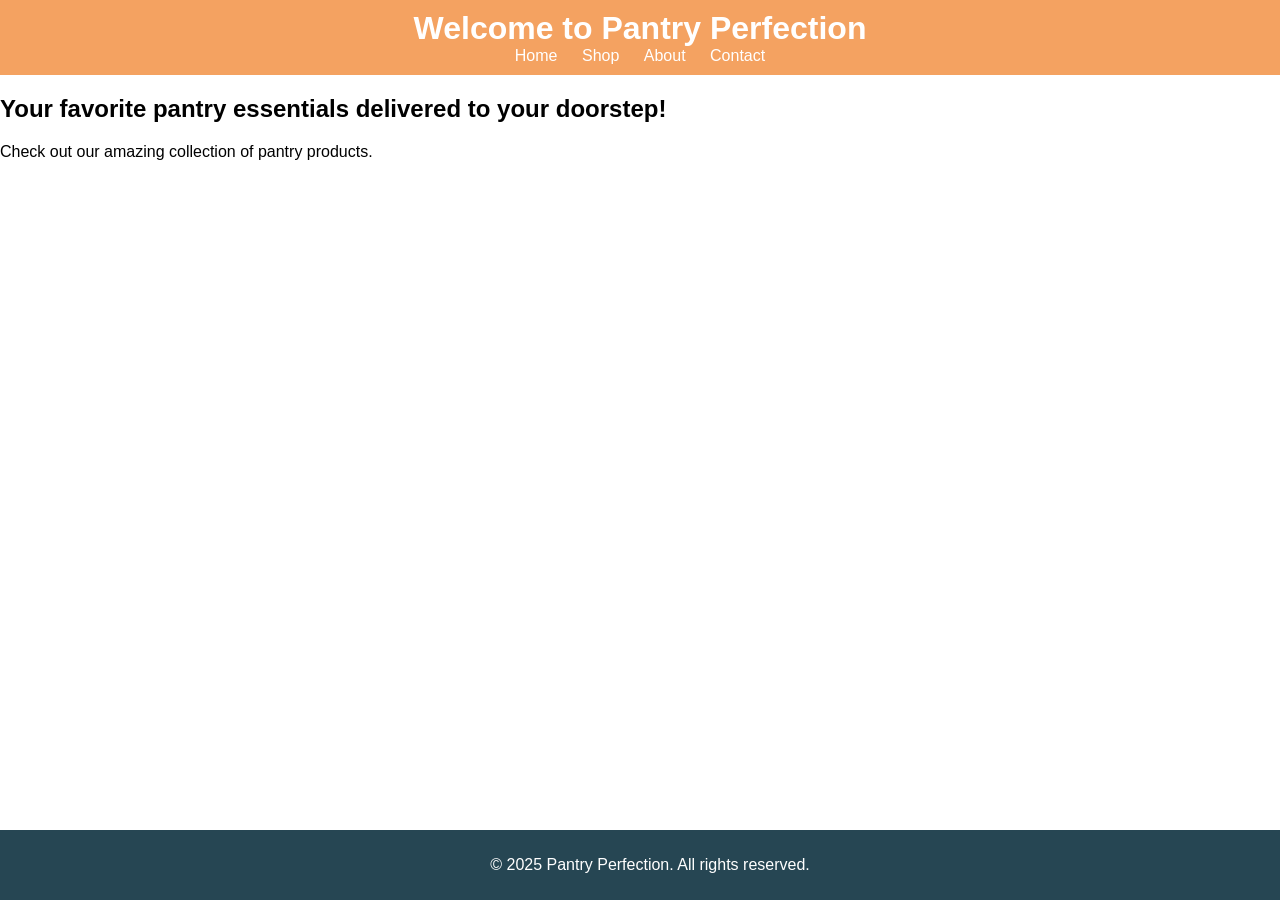
<file: index.html>
<!DOCTYPE html>
<html lang="en">
<head>
    <meta charset="UTF-8">
    <meta name="viewport" content="width=device-width, initial-scale=1.0">
    <title>Pantry Perfection - Home</title>
    <link rel="stylesheet" href="styles.css">
</head>
<body>
    <header>
        <h1>Welcome to Pantry Perfection</h1>
        <nav>
            <a href="index.html">Home</a>
            <a href="shop.html">Shop</a>
            <a href="about.html">About</a>
            <a href="contact.html">Contact</a>
        </nav>
    </header>
    <main>
        <h2>Your favorite pantry essentials delivered to your doorstep!</h2>
        <p>Check out our amazing collection of pantry products.</p>
    </main>
    <footer>
        <p>&copy; 2025 Pantry Perfection. All rights reserved.</p>
    </footer>
</body>
</html>
</file>
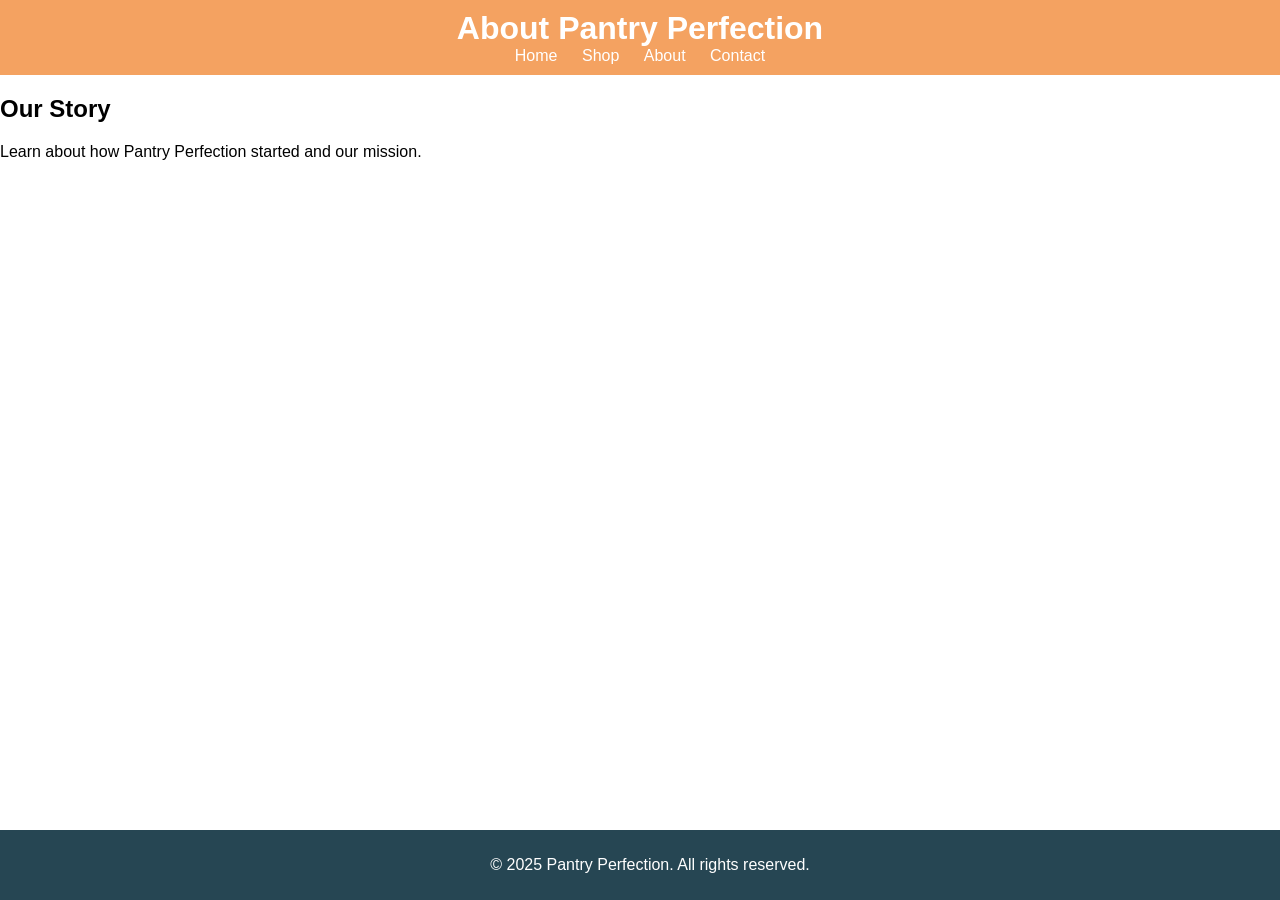
<file: about.html>
<!DOCTYPE html>
<html lang="en">
<head>
    <meta charset="UTF-8">
    <meta name="viewport" content="width=device-width, initial-scale=1.0">
    <title>Pantry Perfection - About</title>
    <link rel="stylesheet" href="styles.css">
</head>
<body>
    <header>
        <h1>About Pantry Perfection</h1>
        <nav>
            <a href="index.html">Home</a>
            <a href="shop.html">Shop</a>
            <a href="about.html">About</a>
            <a href="contact.html">Contact</a>
        </nav>
    </header>
    <main>
        <h2>Our Story</h2>
        <p>Learn about how Pantry Perfection started and our mission.</p>
    </main>
    <footer>
        <p>&copy; 2025 Pantry Perfection. All rights reserved.</p>
    </footer>
</body>
</html>
</file>
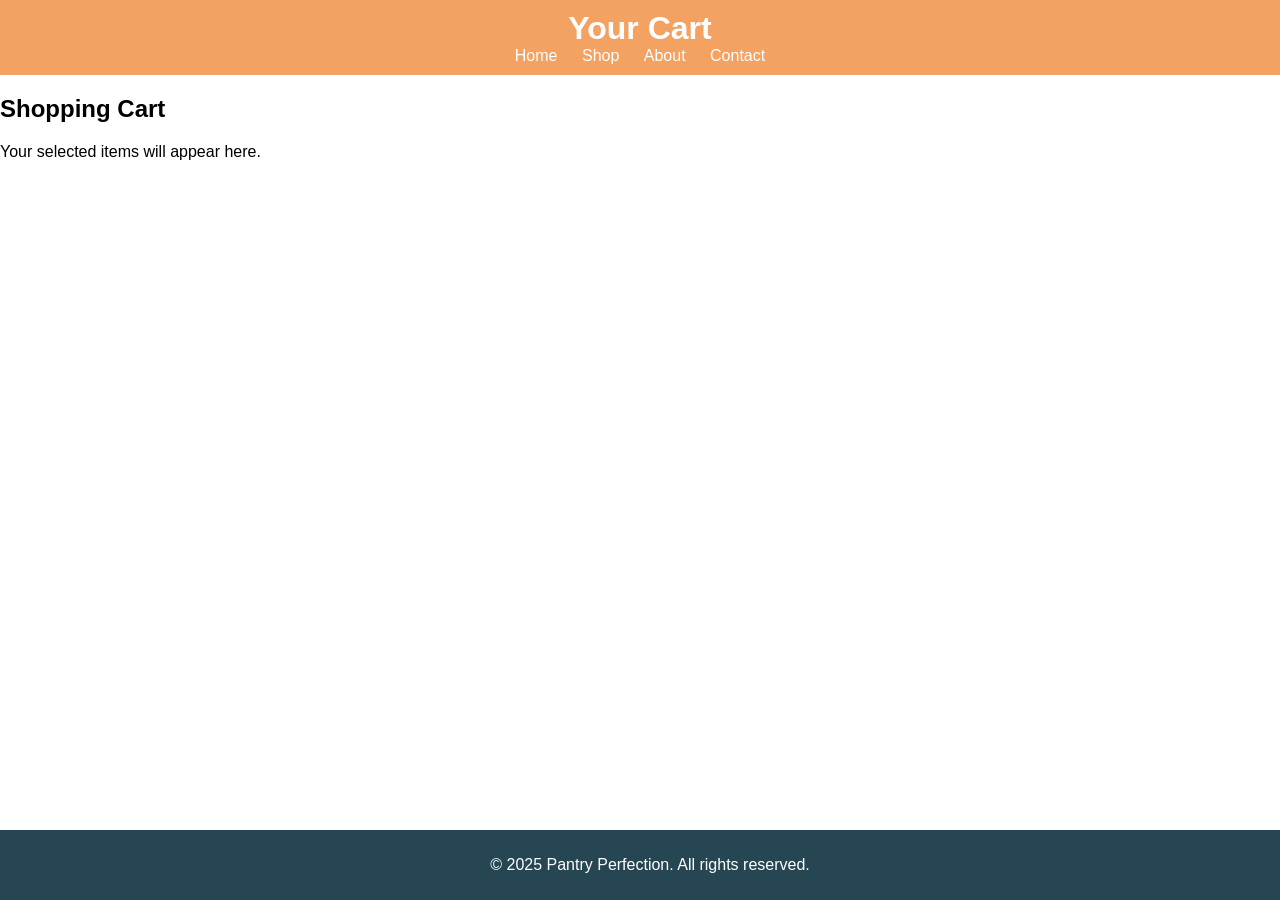
<file: cart.html>
<!DOCTYPE html>
<html lang="en">
<head>
    <meta charset="UTF-8">
    <meta name="viewport" content="width=device-width, initial-scale=1.0">
    <title>Pantry Perfection - Cart</title>
    <link rel="stylesheet" href="styles.css">
</head>
<body>
    <header>
        <h1>Your Cart</h1>
        <nav>
            <a href="index.html">Home</a>
            <a href="shop.html">Shop</a>
            <a href="about.html">About</a>
            <a href="contact.html">Contact</a>
        </nav>
    </header>
    <main>
        <h2>Shopping Cart</h2>
        <p>Your selected items will appear here.</p>
        <!-- Cart functionality to be added -->
    </main>
    <footer>
        <p>&copy; 2025 Pantry Perfection. All rights reserved.</p>
    </footer>
</body>
</html>
</file>
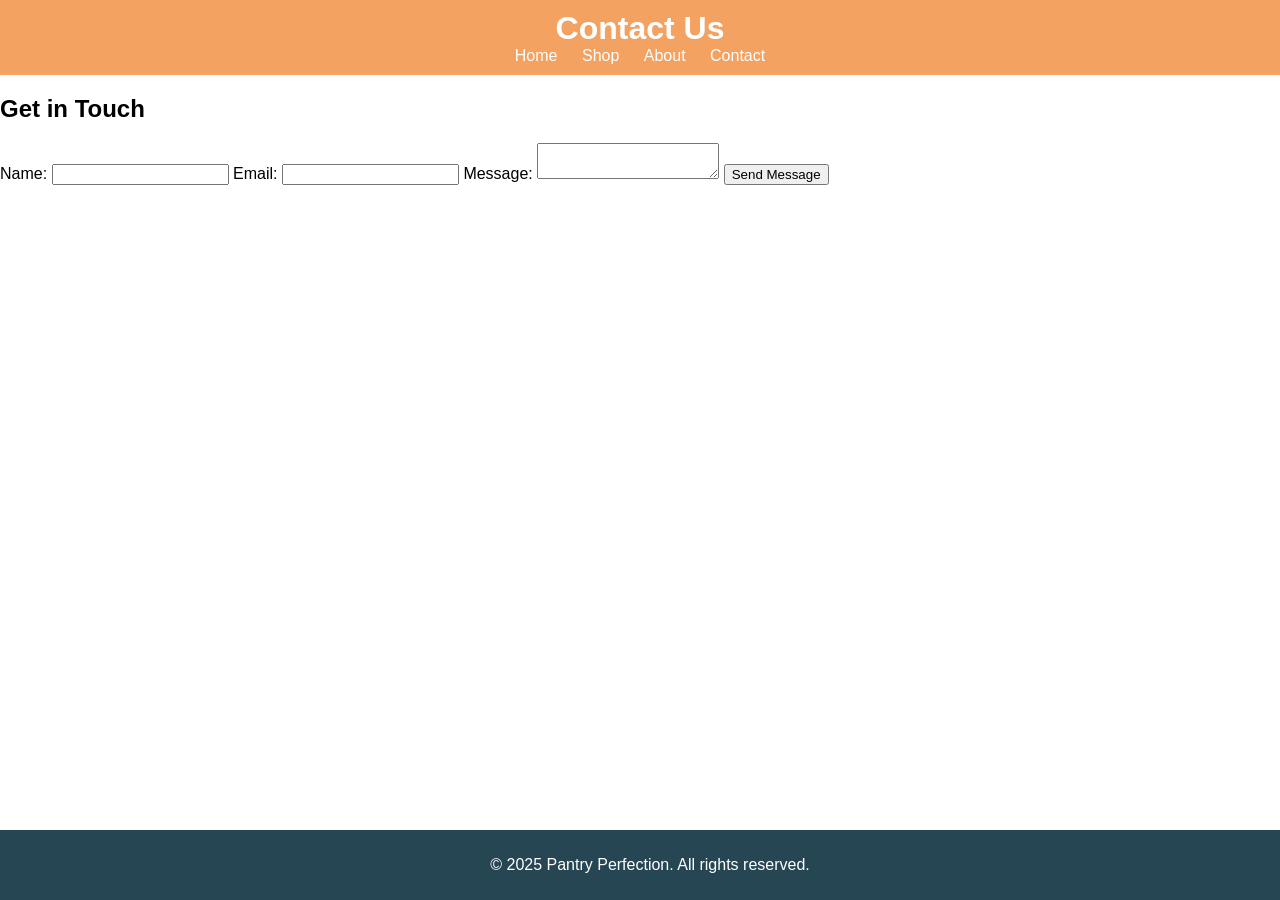
<file: contact.html>
<!DOCTYPE html>
<html lang="en">
<head>
    <meta charset="UTF-8">
    <meta name="viewport" content="width=device-width, initial-scale=1.0">
    <title>Pantry Perfection - Contact</title>
    <link rel="stylesheet" href="styles.css">
</head>
<body>
    <header>
        <h1>Contact Us</h1>
        <nav>
            <a href="index.html">Home</a>
            <a href="shop.html">Shop</a>
            <a href="about.html">About</a>
            <a href="contact.html">Contact</a>
        </nav>
    </header>
    <main>
        <h2>Get in Touch</h2>
        <form>
            <label for="name">Name:</label>
            <input type="text" id="name" name="name" required>
            <label for="email">Email:</label>
            <input type="email" id="email" name="email" required>
            <label for="message">Message:</label>
            <textarea id="message" name="message" required></textarea>
            <button type="submit">Send Message</button>
        </form>
    </main>
    <footer>
        <p>&copy; 2025 Pantry Perfection. All rights reserved.</p>
    </footer>
</body>
</html>
</file>
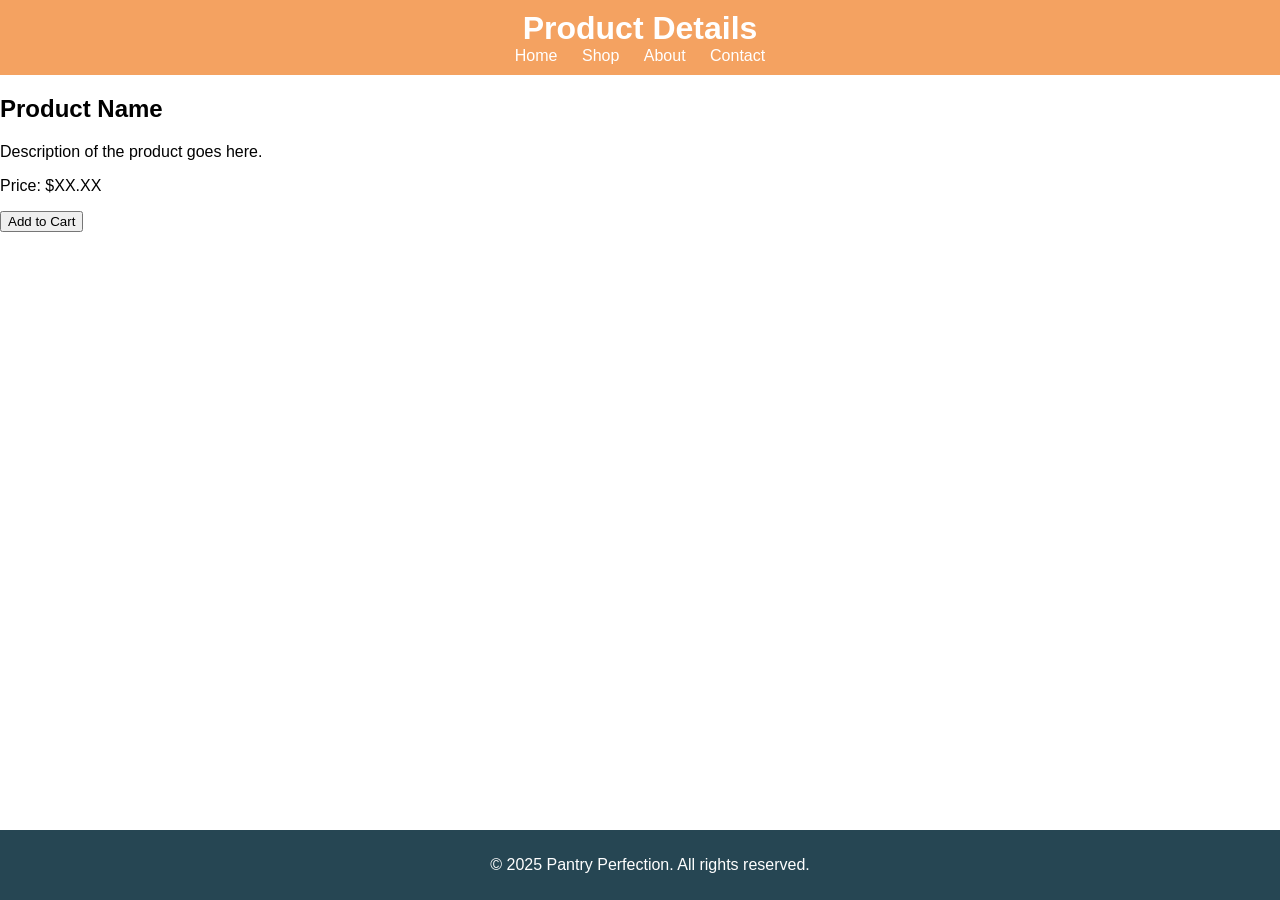
<file: product.html>
<!DOCTYPE html>
<html lang="en">
<head>
    <meta charset="UTF-8">
    <meta name="viewport" content="width=device-width, initial-scale=1.0">
    <title>Pantry Perfection - Product Detail</title>
    <link rel="stylesheet" href="styles.css">
</head>
<body>
    <header>
        <h1>Product Details</h1>
        <nav>
            <a href="index.html">Home</a>
            <a href="shop.html">Shop</a>
            <a href="about.html">About</a>
            <a href="contact.html">Contact</a>
        </nav>
    </header>
    <main>
        <h2>Product Name</h2>
        <p>Description of the product goes here.</p>
        <p>Price: $XX.XX</p>
        <button>Add to Cart</button>
    </main>
    <footer>
        <p>&copy; 2025 Pantry Perfection. All rights reserved.</p>
    </footer>
</body>
</html>
</file>
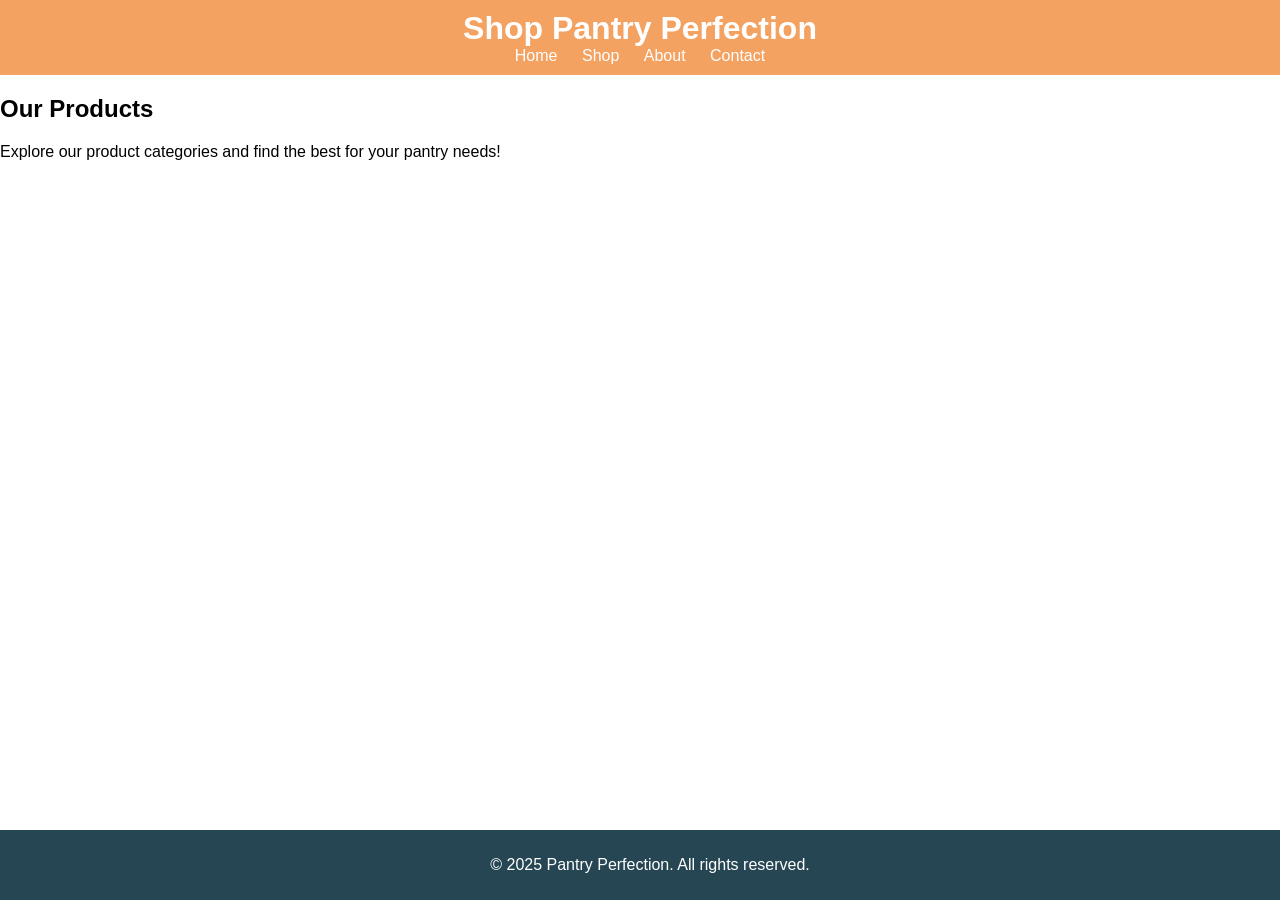
<file: shop.html>
<!DOCTYPE html>
<html lang="en">
<head>
    <meta charset="UTF-8">
    <meta name="viewport" content="width=device-width, initial-scale=1.0">
    <title>Pantry Perfection - Shop</title>
    <link rel="stylesheet" href="styles.css">
</head>
<body>
    <header>
        <h1>Shop Pantry Perfection</h1>
        <nav>
            <a href="index.html">Home</a>
            <a href="shop.html">Shop</a>
            <a href="about.html">About</a>
            <a href="contact.html">Contact</a>
        </nav>
    </header>
    <main>
        <h2>Our Products</h2>
        <p>Explore our product categories and find the best for your pantry needs!</p>
        <!-- Add product listings here -->
    </main>
    <footer>
        <p>&copy; 2025 Pantry Perfection. All rights reserved.</p>
    </footer>
</body>
</html>
</file>
<file: styles.css>
body {
    font-family: Arial, sans-serif;
    margin: 0;
    padding: 0;
}

header {
    background-color: #f4a261;
    padding: 10px;
    text-align: center;
}

header h1 {
    margin: 0;
    color: white;
}

nav a {
    margin: 0 10px;
    text-decoration: none;
    color: white;
}

footer {
    background-color: #264653;
    color: white;
    text-align: center;
    padding: 10px;
    position: fixed;
    bottom: 0;
    width: 100%;
}
</file>
